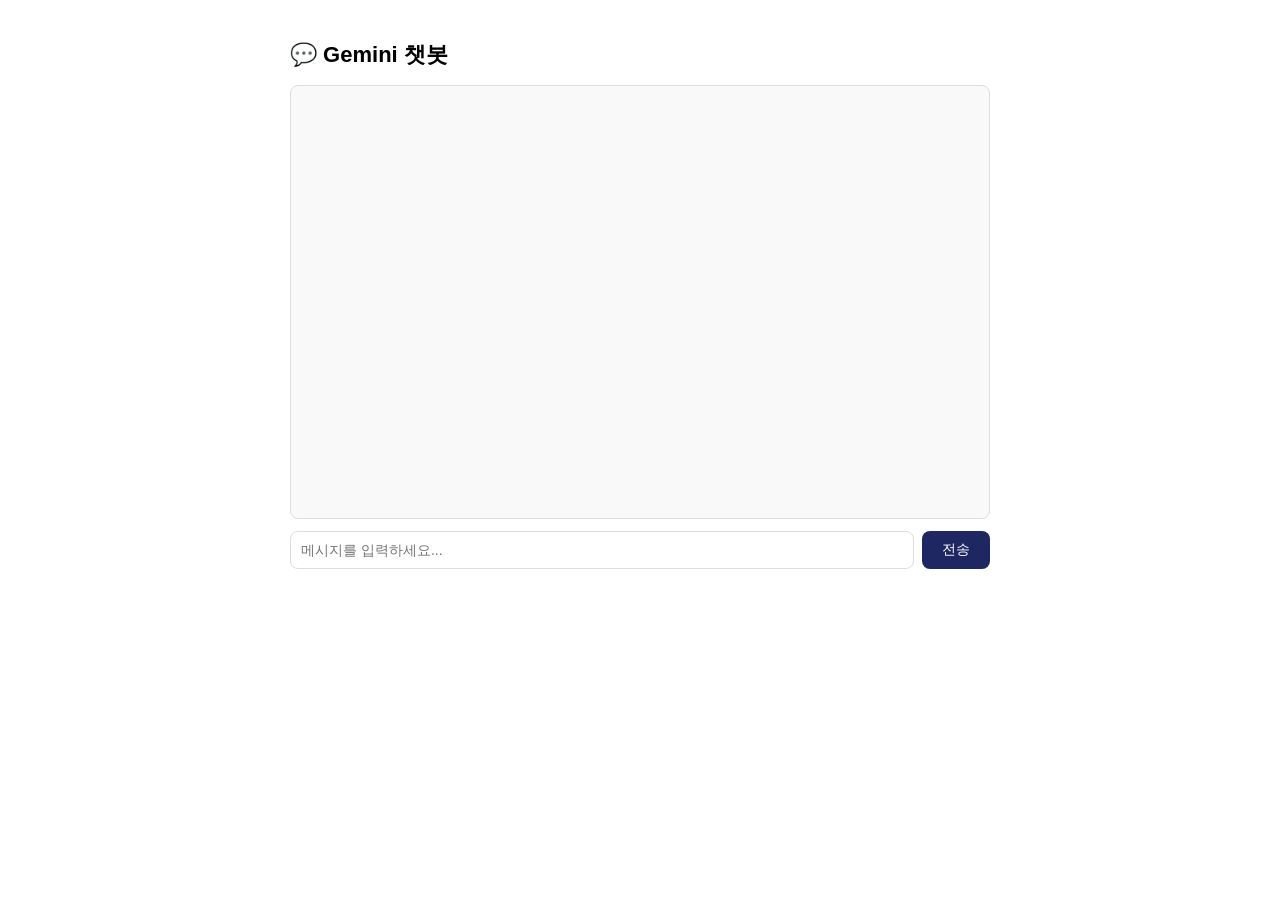
<file: 08. AWS Gemini API materials/index.html>
<!DOCTYPE html>
<html lang="ko">
<head>
  <meta charset="UTF-8">
  <title>Gemini 챗봇</title>
  <style>
    body { font-family: Arial, sans-serif; max-width: 700px; margin: 40px auto; padding: 0 20px; }
    h1 { font-size: 22px; }
    #chatbox { border: 1px solid #ddd; border-radius: 8px; height: 400px; overflow-y: auto; padding: 16px; margin-bottom: 12px; background: #f9f9f9; }
    .msg { margin-bottom: 12px; }
    .msg.user { text-align: right; }
    .msg.user span { background: #1E2761; color: white; padding: 8px 14px; border-radius: 16px 16px 0 16px; display: inline-block; }
    .msg.bot span { background: #e0e0e0; padding: 8px 14px; border-radius: 16px 16px 16px 0; display: inline-block; }
    #inputarea { display: flex; gap: 8px; }
    #inputarea input { flex: 1; padding: 10px; border: 1px solid #ddd; border-radius: 8px; font-size: 14px; }
    #inputarea button { padding: 10px 20px; background: #1E2761; color: white; border: none; border-radius: 8px; cursor: pointer; font-size: 14px; }
    #inputarea button:hover { background: #2e3a8a; }
  </style>
</head>
<body>
  <h1>💬 Gemini 챗봇</h1>
  <div id="chatbox"></div>
  <div id="inputarea">
    <input type="text" id="userinput" placeholder="메시지를 입력하세요..." />
    <button onclick="sendMessage()">전송</button>
  </div>

  <script>
    const chatbox = document.getElementById('chatbox');
    const input = document.getElementById('userinput');

    input.addEventListener('keydown', e => {
      if (e.key === 'Enter') sendMessage();
    });

    function appendMessage(text, role) {
      const div = document.createElement('div');
      div.className = `msg ${role}`;
      div.innerHTML = `<span>${text}</span>`;
      chatbox.appendChild(div);
      chatbox.scrollTop = chatbox.scrollHeight;
    }

    async function sendMessage() {
      const message = input.value.trim();
      if (!message) return;
      appendMessage(message, 'user');
      input.value = '';

      const res = await fetch('/chat', {
        method: 'POST',
        headers: { 'Content-Type': 'application/json' },
        body: JSON.stringify({ message })
      });
      const data = await res.json();
      appendMessage(data.reply, 'bot');
    }
  </script>
</body>
</html>
</file>
